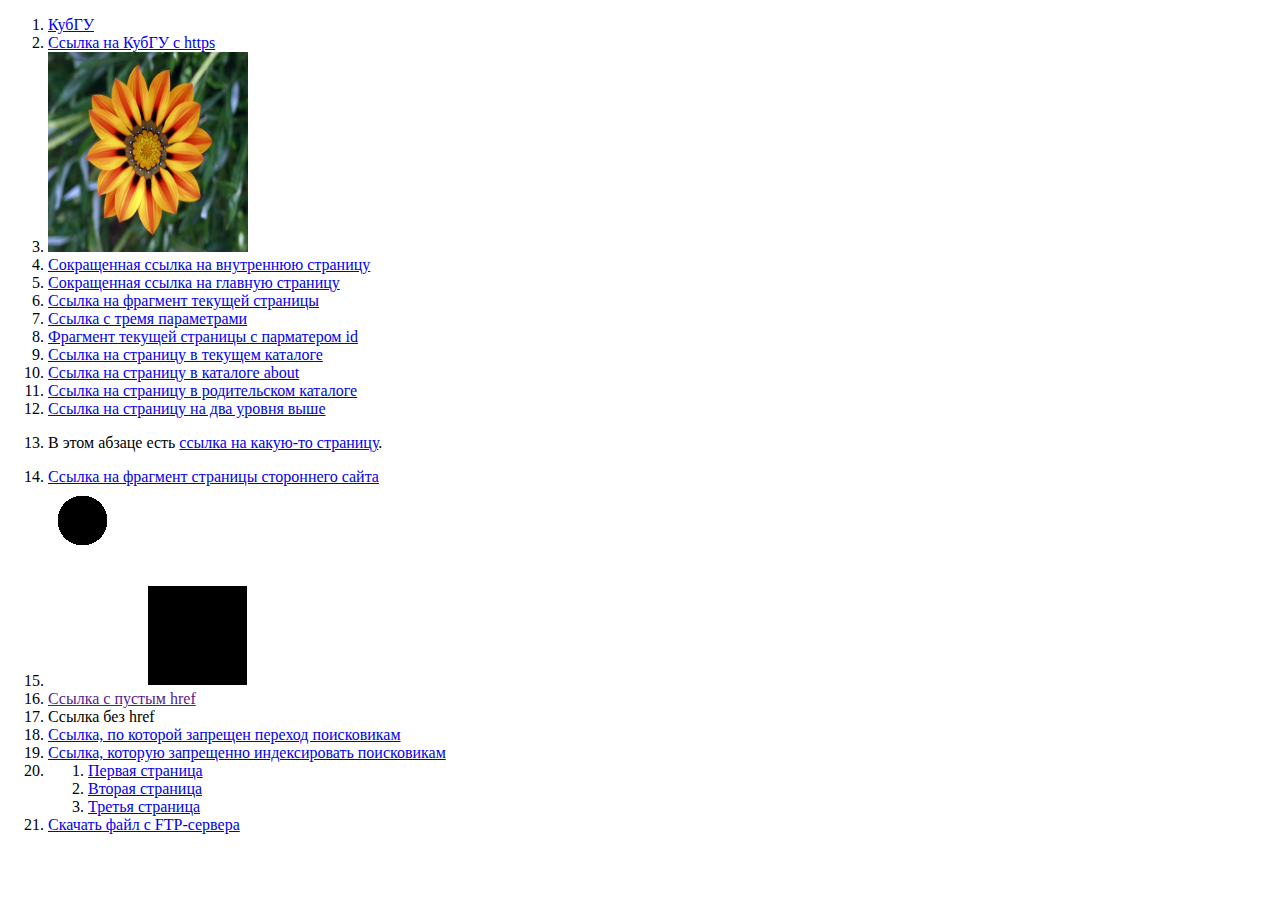
<file: Task-1/index.html>
<!DOCTYPE html>
<html>
    <head>
        <link rel="stylesheet" href="style.css">
        <title>Задание первое</title>
        <meta charset="UTF-8">
    </head>
    <body>
        <ol>
            <li>
                <a href="http://kubsu.ru">КубГУ</a>
            </li>
            <li>
                <a href="https://kubsu.ru">Ссылка на КубГУ с https</a>
            </li>
            <li>
                <a href=""><img src="image.jpg" alt=""></a>
            </li>
            <li>
                <a href="#внутренняя-страница">Сокращенная ссылка на внутреннюю страницу</a>
            </li>
            <li>
                <a href="/" id="fragment">Сокращенная ссылка на главную страницу</a>
            </li>
            <li>
                <a href="#fragment">Ссылка на фрагмент текущей страницы</a>
            </li>
            <li>
                <a href="http://abc.com/search?str=helloworld&lang=en&id=12345">Ссылка с тремя параметрами</a>
            </li>
            <li>
                <a id="fragment" href="http://abc.com/user?id=fragment">Фрагмент текущей страницы с парматером id</a>
            </li>
            <li>
                <a href="bio.html">Ссылка на страницу в текущем каталоге</a>
            </li>
            <li>
                <a href="about/about.html">Ссылка на страницу в каталоге about</a>
            </li>
            <li>
                <a href="../bio.html">Ссылка на страницу в родительском каталоге</a>
            </li>
            <li>
                <a href="../../up_up_page.html">Ссылка на страницу на два уровня выше</a>
            </li>
            <li>
                <p>В этом абзаце есть <a href="something_page.html">ссылка на какую-то страницу</a>.</p>
            </li>
            <li>
                <a href="https://anyway.com/index.html#fragment">Ссылка на фрагмент страницы стороннего сайта</a>
            </li>
            <li>
                <img src="image.png" usemap="#map">
                <map name="map">
                <area shape="rect" coords="10,10,50,50" href="page1.html">
                <area shape="circle" coords="100,100,50" href="page2.html">
                </map>
            </li>
            <li>
                <a href="">Ссылка с пустым href</a>
            </li>
            <li>
                <a>Ссылка без href</a>
            </li>
            <li>
                <a rel="nofollow" href="nofollow_page.html">Ссылка, по которой запрещен переход поисковикам</a>
            </li>
            <li>
                <a href="noindex_page.html" robots="noindex">Ссылка, которую запрещенно индексировать поисковикам</a>
            </li>
            <li>
                <ol>
                    <li><a href="page1.html" title="Первая страница">Первая страница</a></li>
                    <li><a href="page2.html" title="Вторая страница">Вторая страница</a></li>
                    <li><a href="page3.html" title="Третья страница">Третья страница</a></li>
                </ol>
            </li>
            <li>
                <a href="ftp://username:password@ftp.example.com/file.txt">Скачать файл с FTP-сервера</a>
            </li>
        </ol>
    </body>
    <footer>

    </footer>
</html>
</file>
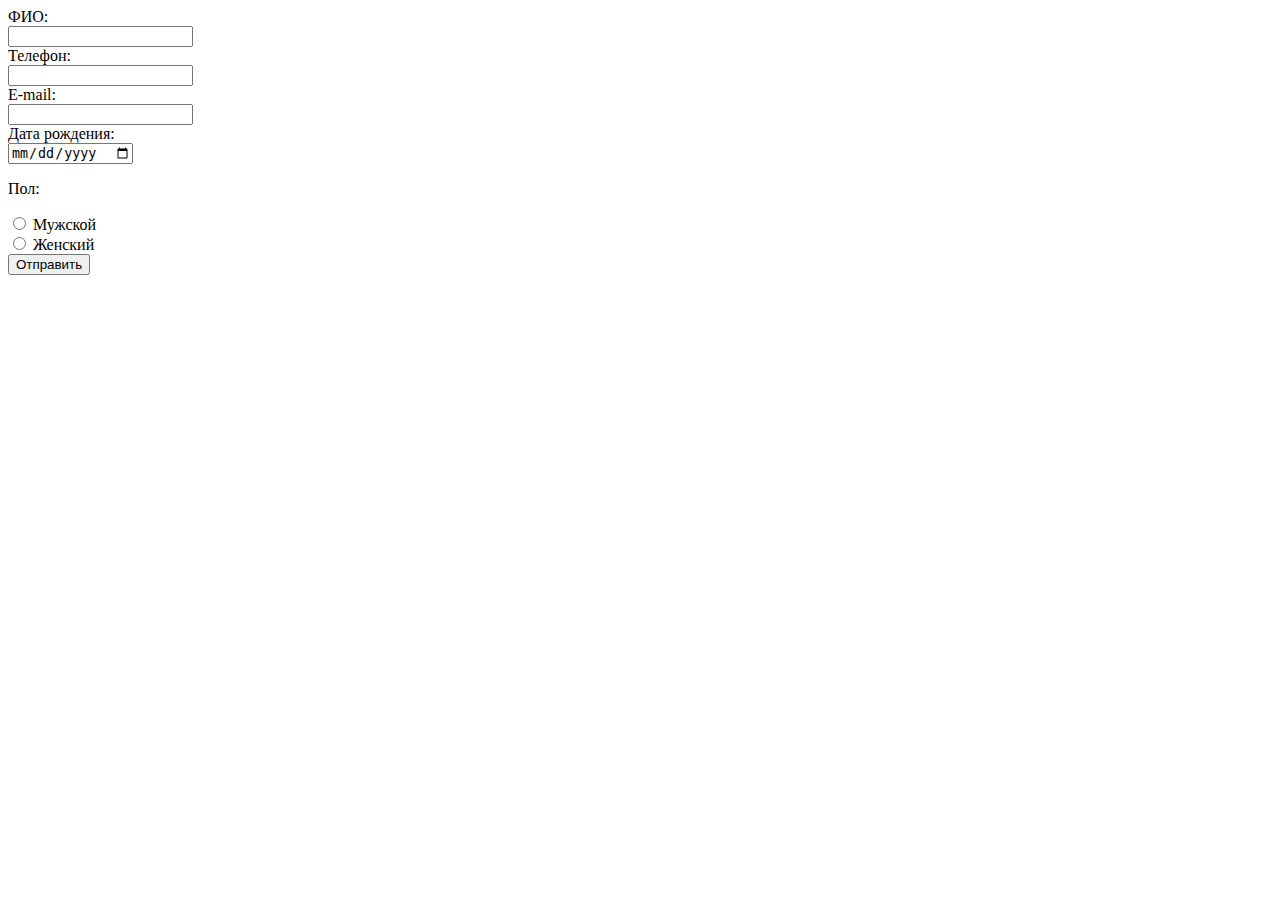
<file: form.html>
<!DOCTYPE html>
<html>
    <head>
        <title>Форма</title>
        <meta charset="UTF-8">
    </head>
    <body>

        <form>
            <label for="name">ФИО:</label><br>
            <input type="text" id="name" name="name"><br>
            <label for="phone">Телефон:</label><br>
            <input type="tel" id="phone" name="phone"><br>
            <label for="email">E-mail:</label><br>
            <input type="email" id="email" name="email"><br>
            <label for="dr">Дата рождения:</label><br>
            <input type="date" id="dr" name="dr"><br>
            <p>Пол:</p>
            <input type="radio" id="male" name="gender" value="male">
            <label for="male">Мужской</label><br>
            <input type="radio" id="female" name="gender" value="female">
            <label for="female">Женский</label><br>
            <input type="submit" value="Отправить">
        </form>
        

    </body>
</html>
</file>
<file: Task-1/style.css>
img {
    height: 200px;
    width: 200px;
}
</file>
